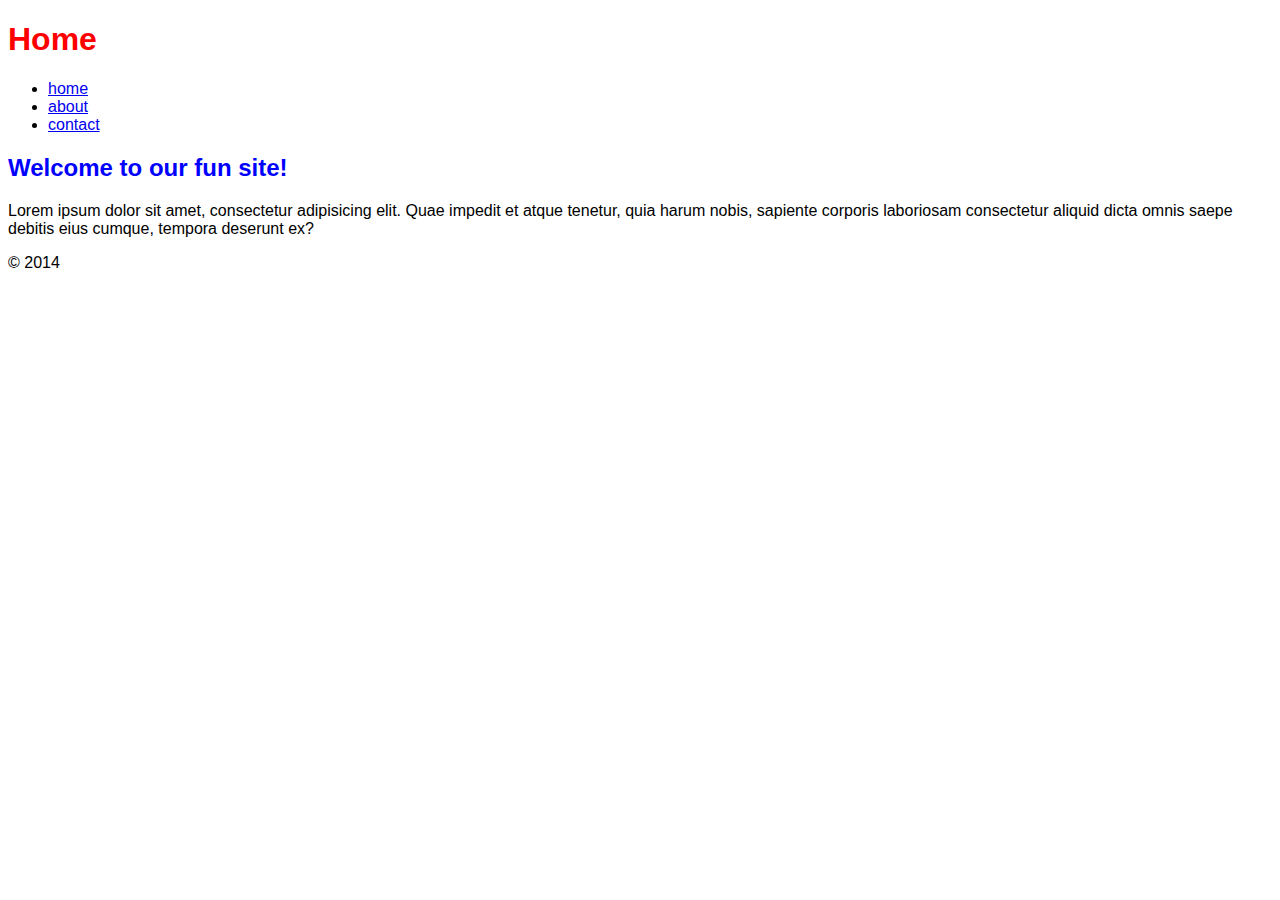
<file: index.html>
<!DOCTYPE html>
<html lang="en">

<head>
    <meta charset="UTF-8">
    <title>My First HTML Page</title>
    <link rel="stylesheet" href="css/style.css">
</head>

<body>
    <div class="container">
        <header>
            <h1>
                Home
            </h1>
        </header>
        <nav>
            <ul>
                <li><a href="index.html">home</a>
                </li>
                <li><a href="about.html">about</a>
                </li>
                <li><a href="contact.html">contact</a>
                </li>
            </ul>
        </nav>
        <div id="mainContent">
            <h2>
                Welcome to our fun site!
            </h2>
            <p>
                Lorem ipsum dolor sit amet, consectetur adipisicing elit. Quae impedit et atque tenetur, quia harum nobis, sapiente corporis laboriosam consectetur aliquid dicta omnis saepe debitis eius cumque, tempora deserunt ex?
            </p>
        </div>
        <footer>
            <p>
                &copy; 2014
            </p>
        </footer>
    </div>
</body>

</html>
</file>
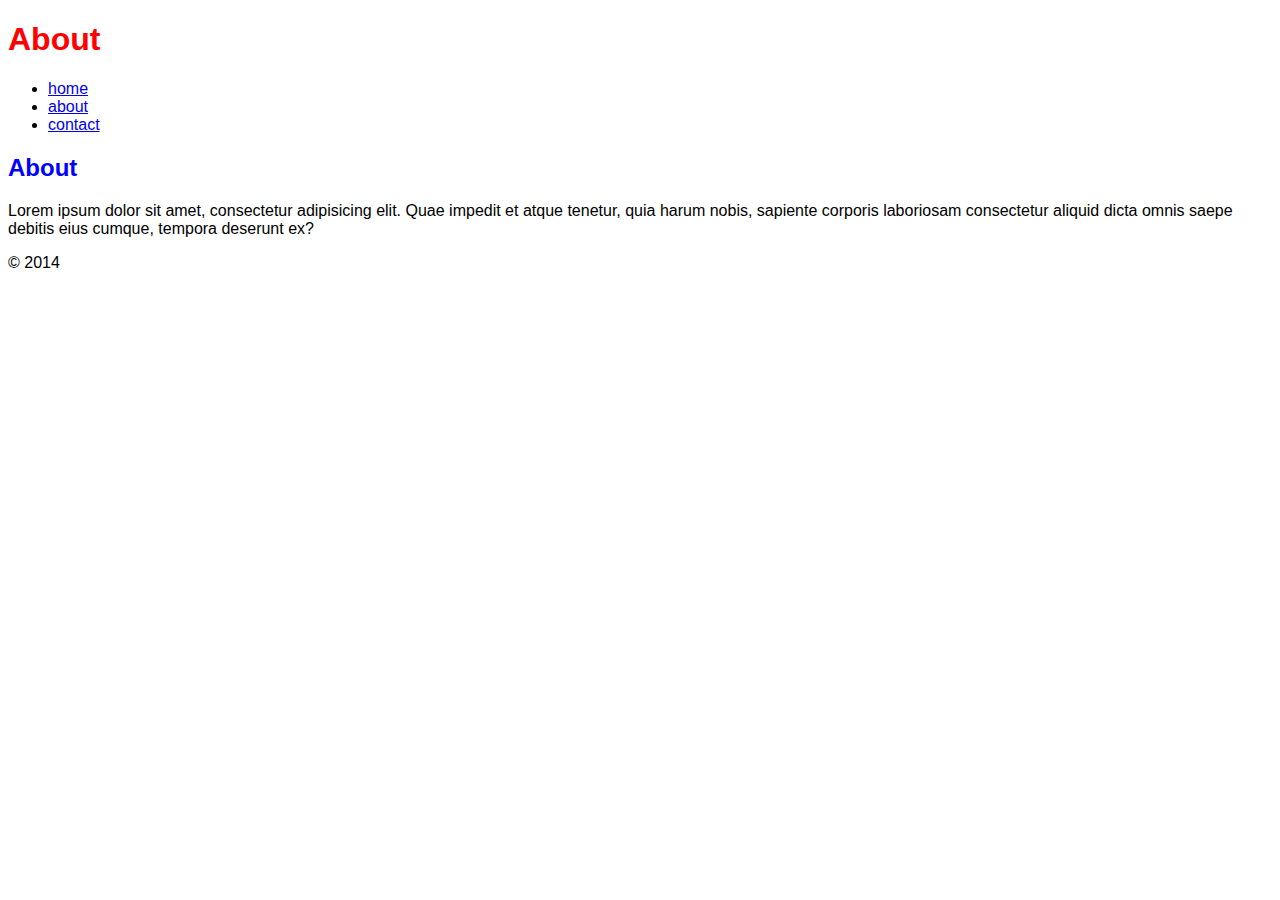
<file: about.html>
<!DOCTYPE html>
<html lang="en">

<head>
    <meta charset="UTF-8">
    <title>My First HTML Page</title>
    <link rel="stylesheet" href="css/style.css">
</head>

<body>
    <div class="container">
        <header>
            <h1>
                About
            </h1>
        </header>
        <nav>
            <ul>
                <li><a href="index.html">home</a>
                </li>
                <li><a href="about.html">about</a>
                </li>
                <li><a href="contact.html">contact</a>
                </li>
            </ul>
        </nav>
        <div id="mainContent">
            <h2>
                About
            </h2>
            <p>
                Lorem ipsum dolor sit amet, consectetur adipisicing elit. Quae impedit et atque tenetur, quia harum nobis, sapiente corporis laboriosam consectetur aliquid dicta omnis saepe debitis eius cumque, tempora deserunt ex?
            </p>
        </div>
        <footer>
            <p>
                &copy; 2014
            </p>
        </footer>
    </div>
</body>

</html>
</file>
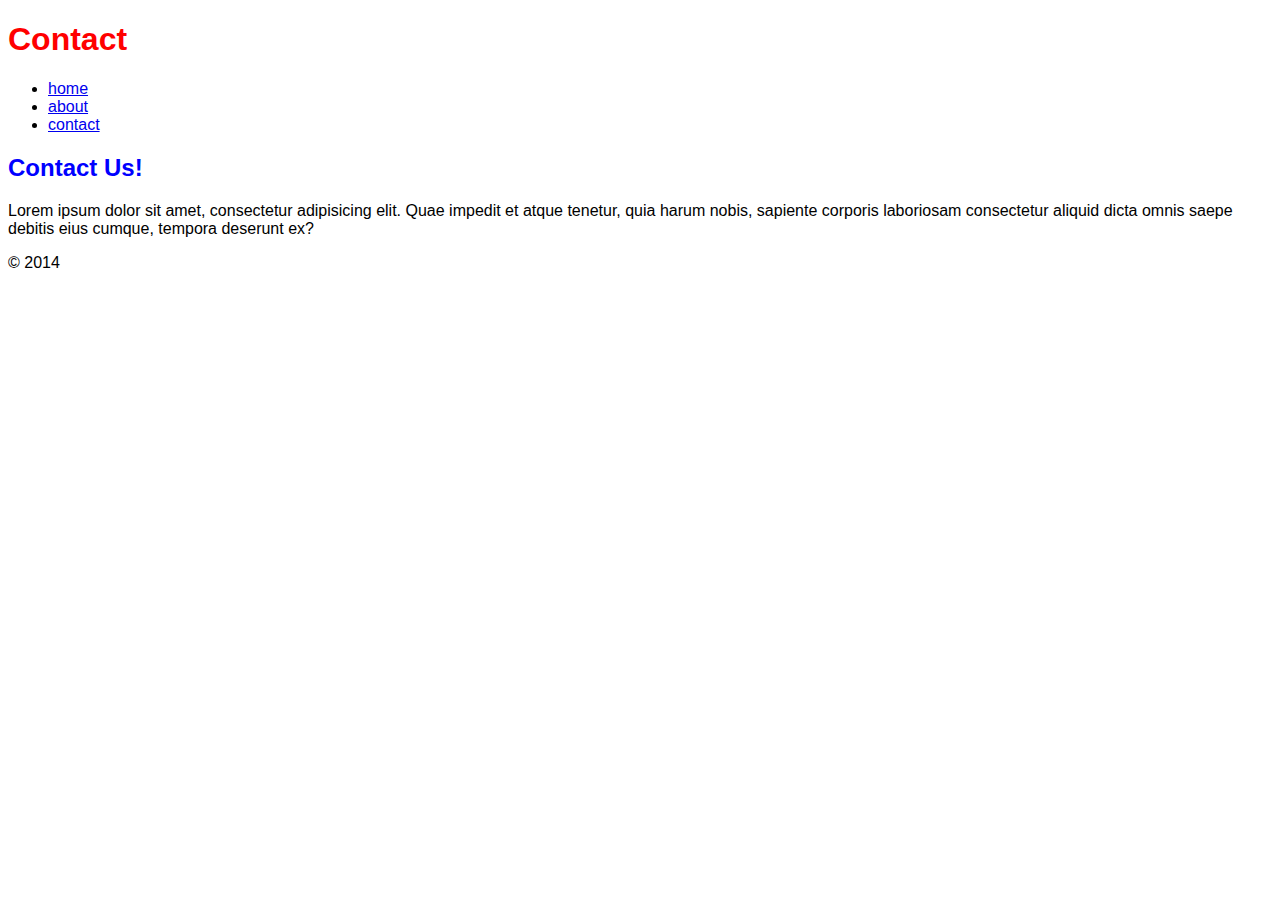
<file: contact.html>
<!DOCTYPE html>
<html lang="en">

<head>
    <meta charset="UTF-8">
    <title>My First HTML Page</title>
    <link rel="stylesheet" href="css/style.css">
</head>

<body>
    <div class="container">
        <header>
            <h1>
                Contact
            </h1>
        </header>
        <nav>
            <ul>
                <li><a href="index.html">home</a>
                </li>
                <li><a href="about.html">about</a>
                </li>
                <li><a href="contact.html">contact</a>
                </li>
            </ul>
        </nav>
        <div id="mainContent">
            <h2>
                Contact Us!
            </h2>
            <p>
                Lorem ipsum dolor sit amet, consectetur adipisicing elit. Quae impedit et atque tenetur, quia harum nobis, sapiente corporis laboriosam consectetur aliquid dicta omnis saepe debitis eius cumque, tempora deserunt ex?
            </p>
        </div>
        <footer>
            <p>
                &copy; 2014
            </p>
        </footer>
    </div>
</body>

</html>
</file>
<file: css/style.css>
html {
    font-family: helvetica, sans-serif;
}
h1 {
    color: red;
}
h2 {
    color: blue;
}
</file>
